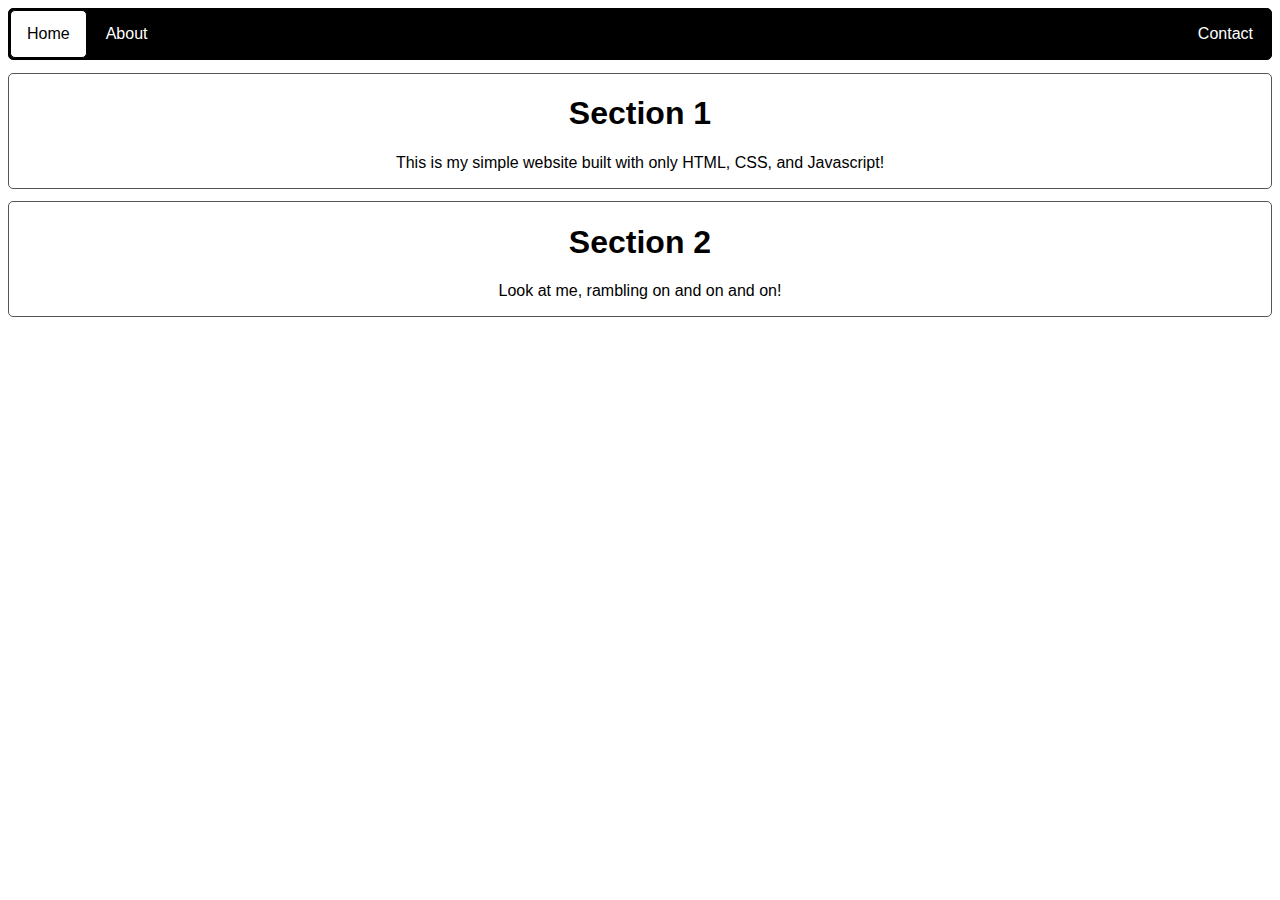
<file: simple/index.html>
<!DOCTYPE html>
<html>

<head>
  <link rel="stylesheet" type="text/css" href="style.css">
  <meta name="Home">
  <title> Home </title>
</head>

<body>

  <nav>
    <ul>
	  <li><a class="active" href="index.html"> Home </a></li>
	  <li><a href="about.html"> About </a></li>
	  <li style="float:right"><a href="contact.html"> Contact </a></li>
	</ul>
  </nav>
  
  <section>
    <h1> Section 1 </h1>
    <p> This is my simple website built with only HTML, CSS, and Javascript! </p>
  </section>
  
  <section>
    <h1> Section 2 </h1>
    <p> Look at me, rambling on and on and on! </p>
  </section>
  
</body>

</html>
</file>
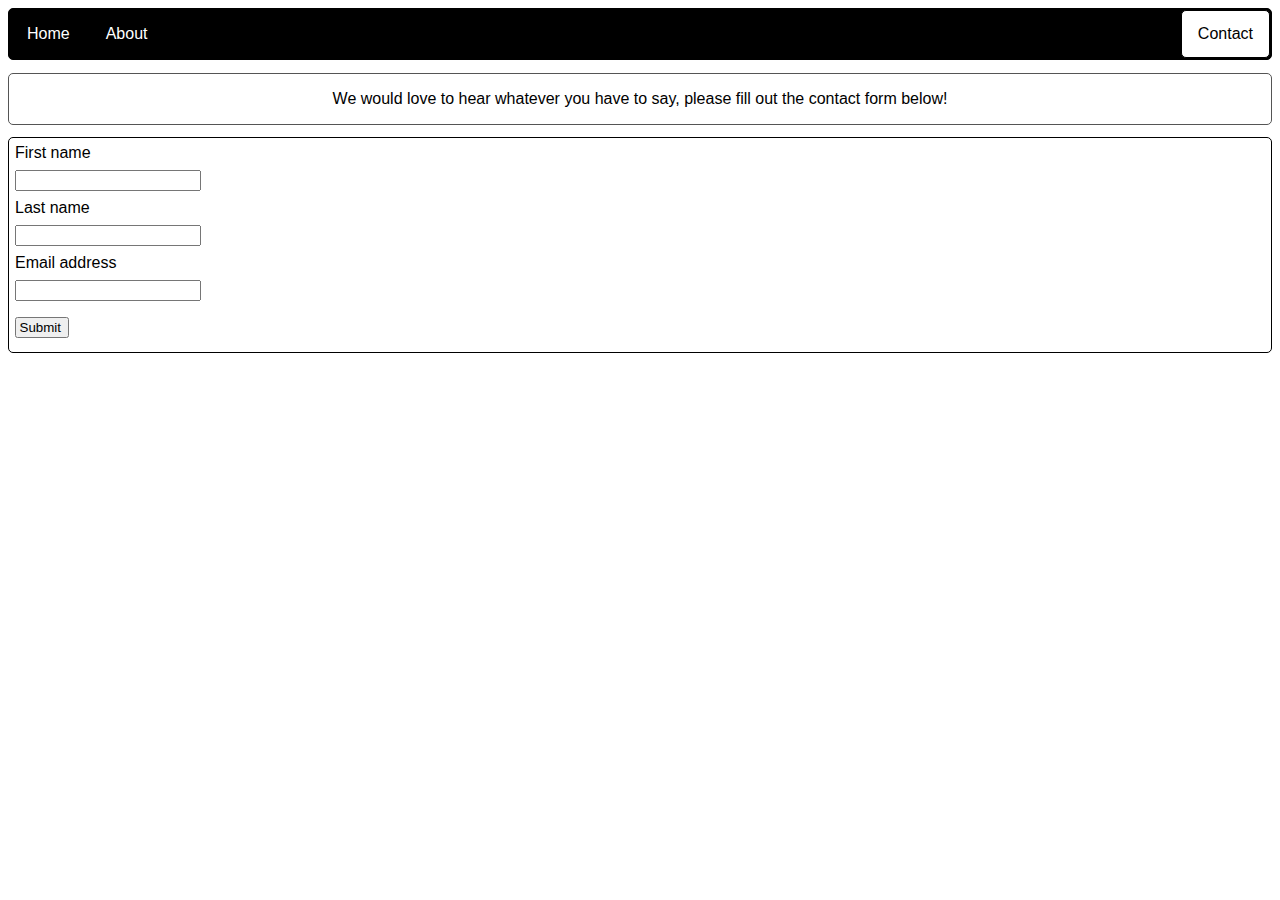
<file: simple/contact.html>
<!DOCTYPE html>
<html>

<head>
  <link rel="stylesheet" type="text/css" href="style.css">
  <meta name="Contact">
  <title> Contact </title>
</head>

<body>

  <nav>
    <ul>
	  <li><a href="index.html"> Home </a></li>
	  <li><a href="about.html"> About </a></li>
	  <li style="float:right"><a class="active" href="contact.html" > Contact </a></li>
	</ul>
  </nav>
  
  <main>
    <section>
	  <p> We would love to hear whatever you have to say, please fill out the contact form below! </p>
	</section>
	<form>
	  First name <br>
	  <input type="text" name="firstname"><br>
	  Last name <br>
	  <input type="text" name="lastname"><br>
	  Email address <br>
	  <input type="text" name="email"><br>
	  <input type="submit" value="Submit">
	</form>
  </main>
  
</body>

</html>
</file>
<file: simple/style.css>
* {
	font-family: "Lucida Console", "Arial", "Times New Roman";
	text-align: center;
}

input {
	margin: 8px 0;
	padding-left: .2%;
	text-align: left;
}

input[type=submit] {
	text-align: center;
}

form {
	border-color: black;
	border-radius: 5px;
	border-style: solid;
	border-width: thin;
	padding: 6px 6px;
	text-align: left;
}

nav  *{
	background-color: black;
	border-color: black;
	border-radius: 5px;
	border-style: solid;
	border-width: thin;
}

nav ul {
	list-style-type: none;
	margin: 0;
	overflow: hidden;
	padding: 0;
}

nav ul li {
	float: left;
}

nav ul li a {
	color: white;
	display: block;
	padding: 14px 16px;
	text-decoration: none;
}

nav ul li a.active {
    background-color: white;
	color: black;
}

nav ul li a:hover {
    background-color: white;
	color: black;
}

section {
	border-color: #555;
	border-radius: 5px;
	border-style: solid;
	border-width: thin;
	margin-top: 1%;
	margin-bottom: 1%;
}
</file>
